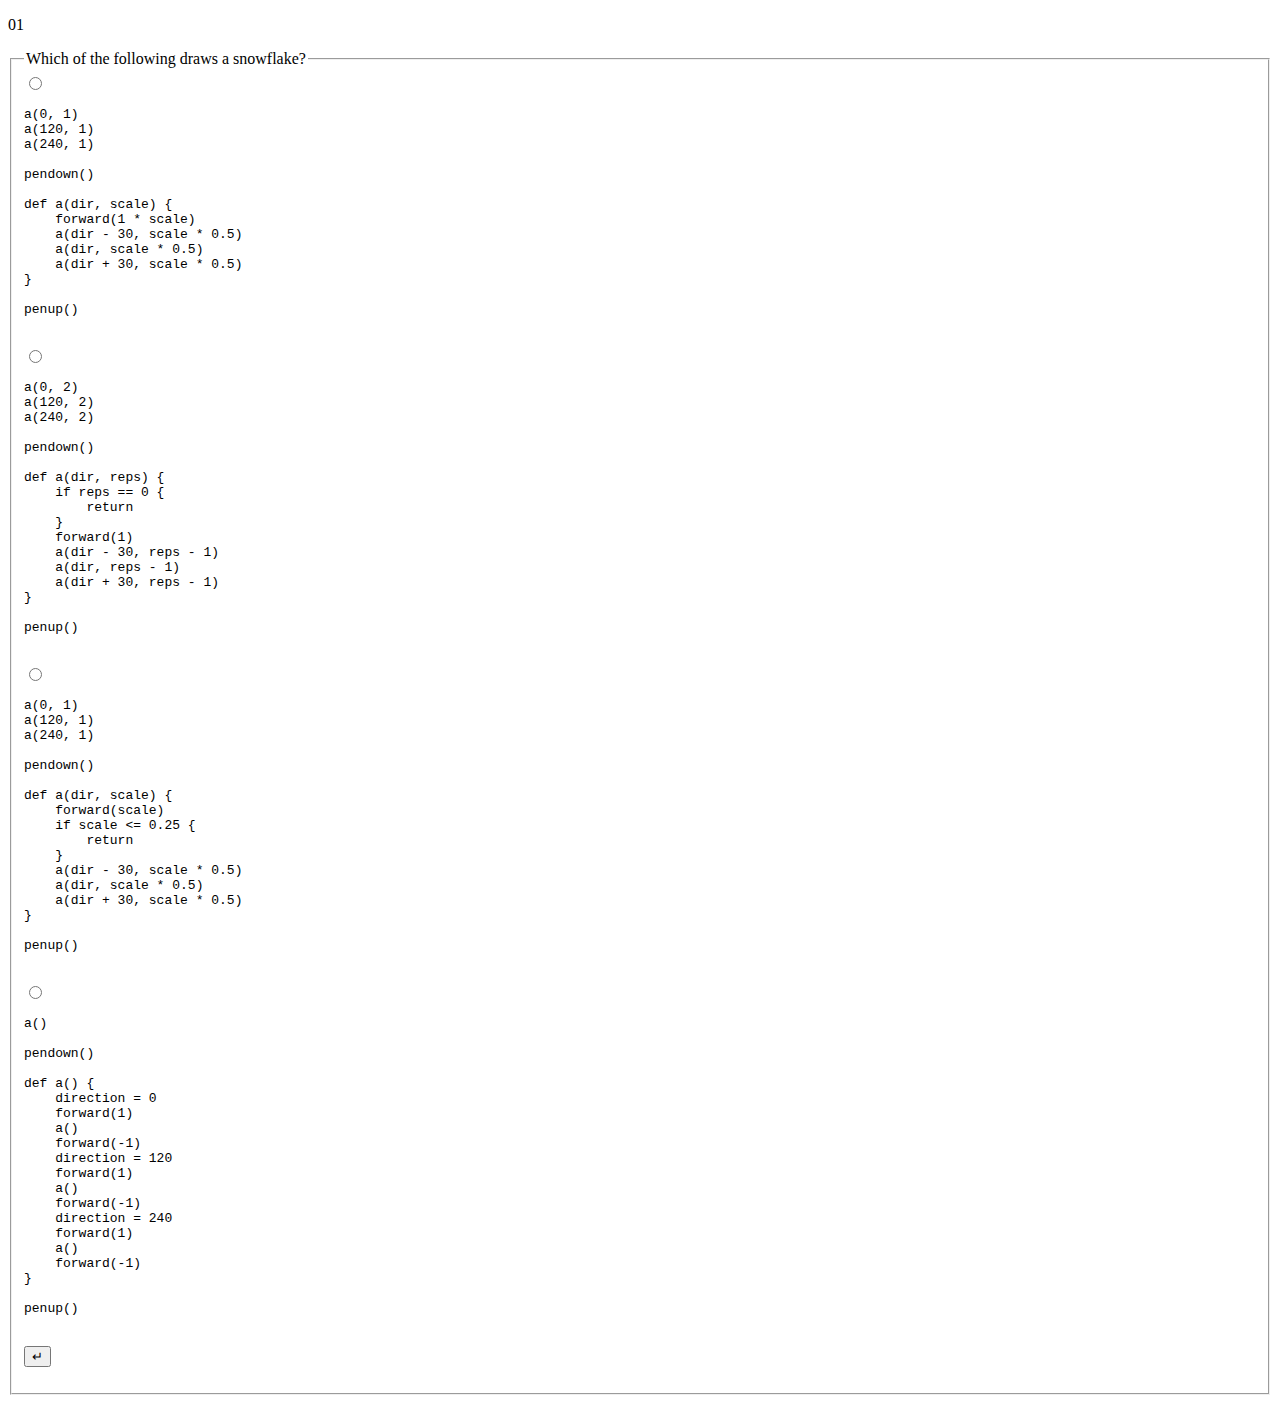
<file: 55ca6286e3e4f4fba5d0448333fa99fc5a404a73riddle1.html>
<!doctype html>
<html lang="en">
  <head>
    <meta charset="UTF-8" />
    <meta
      name="viewport"
      content="width=device-width, initial-scale=1.0"
    />
    <meta http-equiv="X-UA-Compatible" content="ie=edge" />
    <title>Riddle #1</title>
    <link rel="stylesheet" href="./style.css" />
    <link rel="icon" href="./favicon.ico" type="image/x-icon" />
  </head>
  <body>
    <main>
      <div>
        <p>01</p>
        <fieldset>
          <legend>
            Which of the following draws a snowflake?
          </legend>
          <div class="code-option">
            <input type="radio" name="riddle" id="choice1" />
            <pre><code>a(0, 1)
a(120, 1)
a(240, 1)

pendown()

def a(dir, scale) {
    forward(1 * scale)
    a(dir - 30, scale * 0.5)
    a(dir, scale * 0.5)
    a(dir + 30, scale * 0.5)
}

penup()</code></pre>
          </div>
          <div class="code-option">
            <input type="radio" name="riddle" id="choice2" />
            <pre><code>a(0, 2)
a(120, 2)
a(240, 2)

pendown()

def a(dir, reps) {
    if reps == 0 {
        return
    }
    forward(1)
    a(dir - 30, reps - 1)
    a(dir, reps - 1)
    a(dir + 30, reps - 1)
}

penup()</code></pre>
          </div>
          <div class="code-option">
            <input type="radio" name="riddle" id="choice3" />
            <pre><code>a(0, 1)
a(120, 1)
a(240, 1)

pendown()

def a(dir, scale) {
    forward(scale)
    if scale <= 0.25 {
        return
    }
    a(dir - 30, scale * 0.5)
    a(dir, scale * 0.5)
    a(dir + 30, scale * 0.5)
}

penup()</code></pre>
          </div>
          <div class="code-option">
            <input type="radio" name="riddle" id="choice4" />
            <pre><code>a()

pendown()

def a() {
    direction = 0
    forward(1)
    a()
    forward(-1)
    direction = 120
    forward(1)
    a()
    forward(-1)
    direction = 240
    forward(1)
    a()
    forward(-1)
}

penup()</code></pre>
          </div>
          <button
            id="submit"
            onclick='codeSubmit("choice3", "b52791126f96a21a8ba4d511c6f25a1c1eb6dc9eriddle2");'
          >
            ↵
          </button>
          <script src="submit.js"></script>
          <p id="validity"></p>
        </fieldset>
      </div>
    </main>
  </body>
</html>
</file>
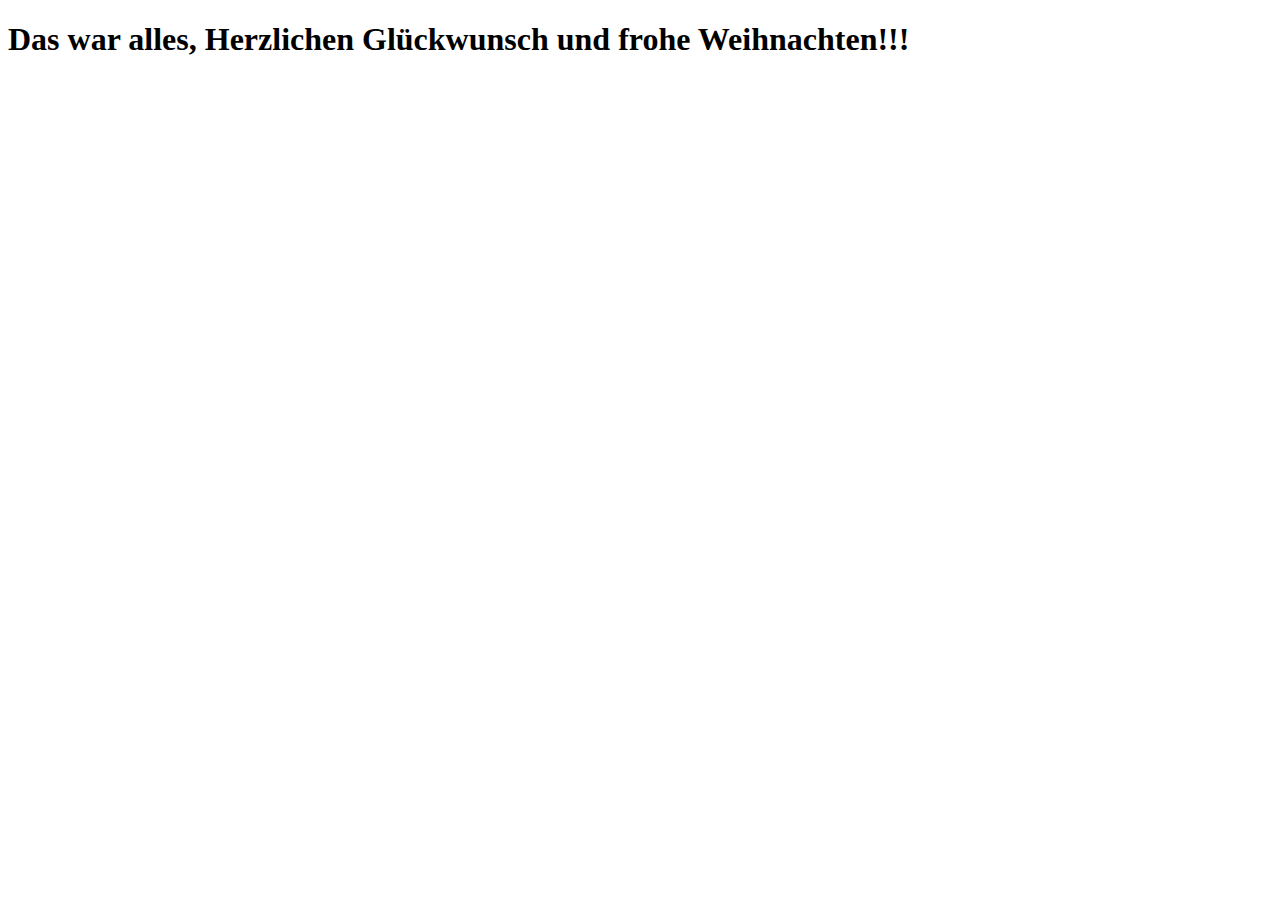
<file: ae531225c62f3d027ebfd7a448d1ac3178ce0d2acompleted.html>
<!doctype html>
<html lang="en">
  <head>
    <meta charset="UTF-8" />
    <meta
      name="viewport"
      content="width=device-width, initial-scale=1.0"
    />
    <meta http-equiv="X-UA-Compatible" content="ie=edge" />
    <title>The End</title>
    <link rel="stylesheet" href="./style.css" />
    <link rel="icon" href="./favicon.ico" type="image/x-icon" />
  </head>
  <body>
    <h1>
      Das war alles, Herzlichen Glückwunsch und frohe
      Weihnachten!!!
    </h1>
  </body>
</html>
</file>
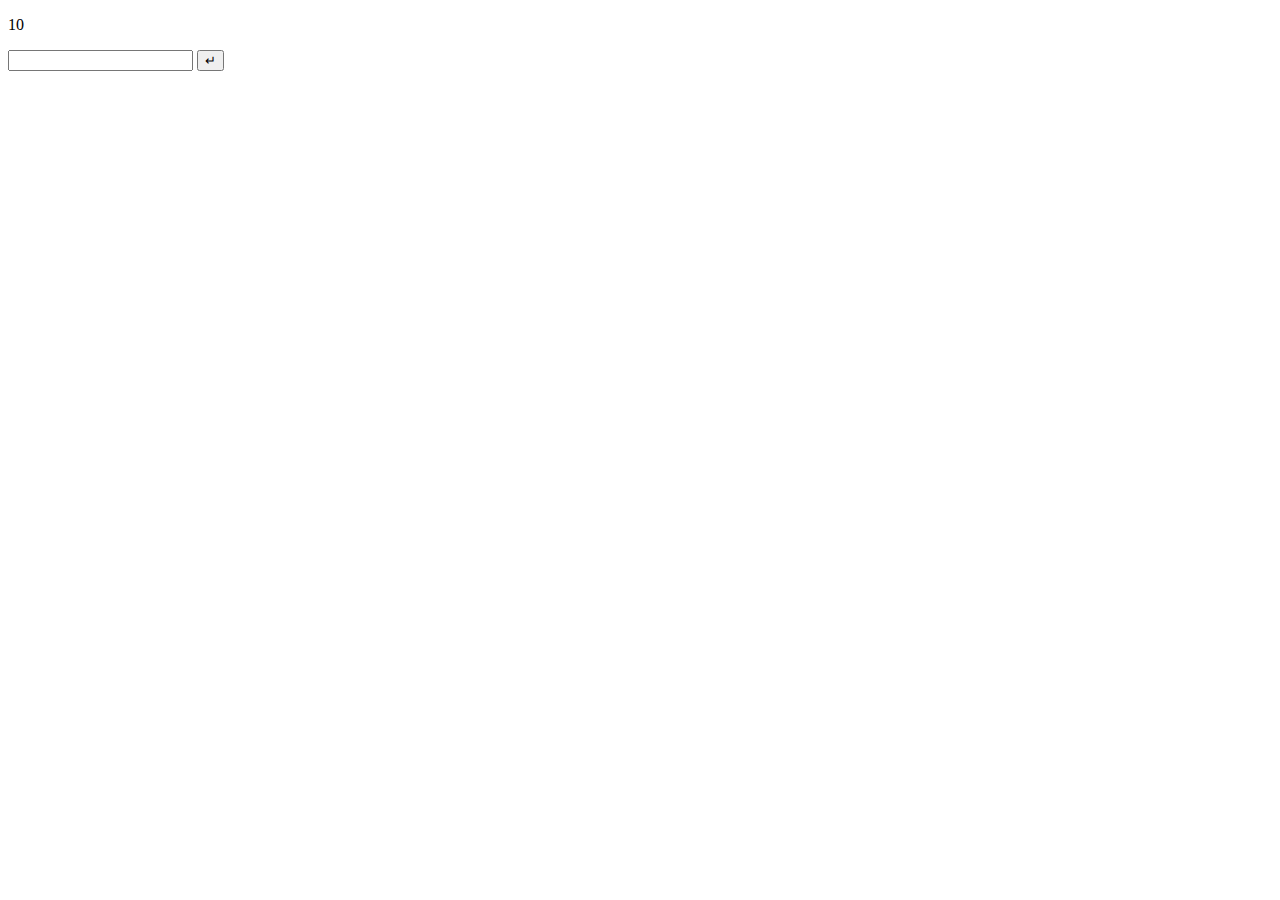
<file: b52791126f96a21a8ba4d511c6f25a1c1eb6dc9eriddle2.html>
<!doctype html>
<html lang="en">
  <head>
    <meta charset="UTF-8" />
    <meta
      name="viewport"
      content="width=device-width, initial-scale=1.0"
    />
    <meta http-equiv="X-UA-Compatible" content="ie=edge" />
    <title>Riddle #2</title>
    <link rel="stylesheet" href="./style.css" />
    <link rel="icon" href="./favicon.ico" type="image/x-icon" />
  </head>
  <body>
    <main>
      <div>
        <p>10</p>
        <input type="text" id="pwd" required />
        <button
          id="submit"
          onclick='submit(110961, "e7d92c4a95b3a51c410766cfd50c8bda37582ederiddle3");'
        >
          ↵
        </button>
        <script src="submit.js"></script>
        <p id="validity"></p>
      </div>
    </main>
  </body>
</html>
</file>
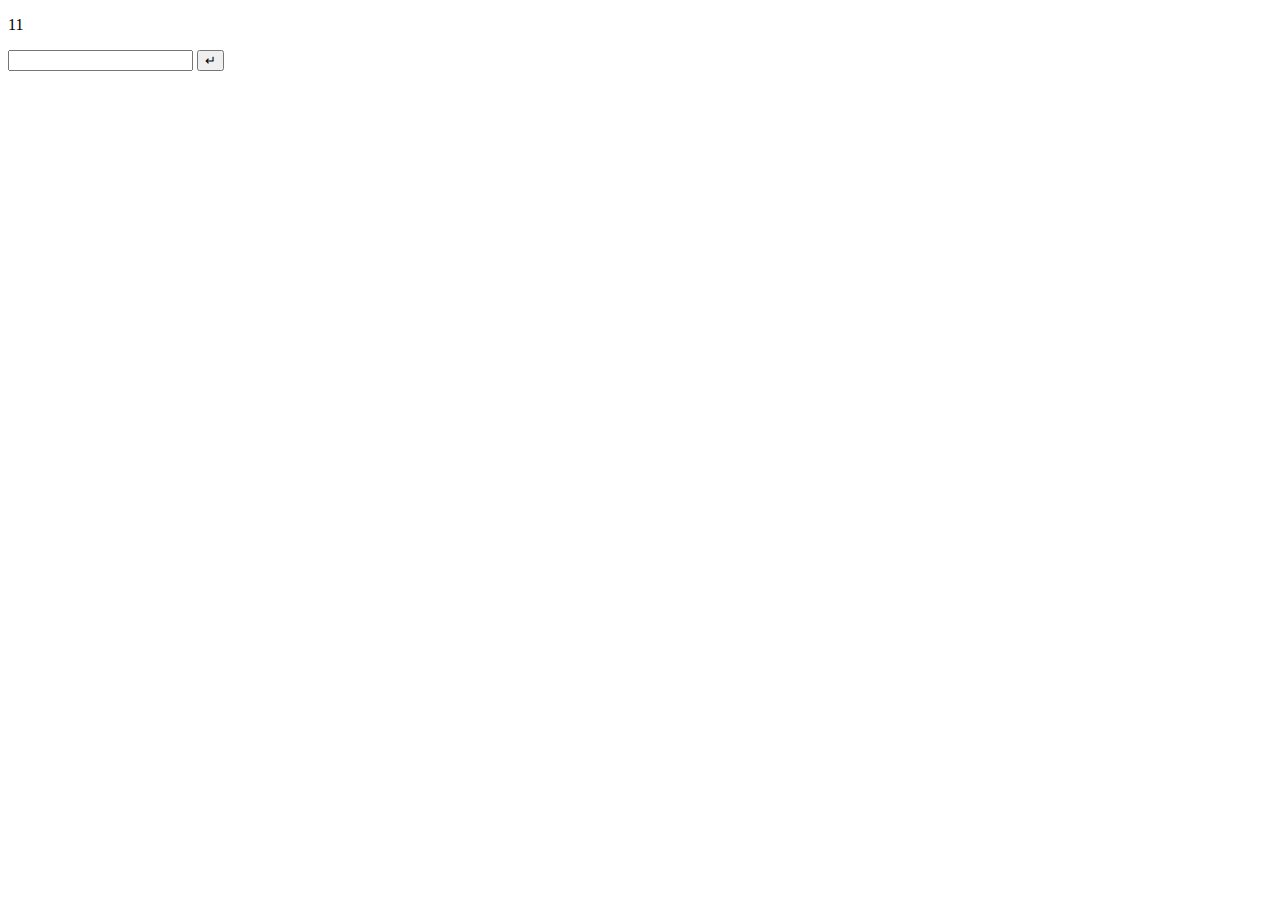
<file: e7d92c4a95b3a51c410766cfd50c8bda37582ederiddle3.html>
<!doctype html>
<html lang="en">
  <head>
    <meta charset="UTF-8" />
    <meta
      name="viewport"
      content="width=device-width, initial-scale=1.0"
    />
    <meta http-equiv="X-UA-Compatible" content="ie=edge" />
    <title>Riddle #3</title>
    <link rel="stylesheet" href="./style.css" />
    <link rel="icon" href="./favicon.ico" type="image/x-icon" />
  </head>
  <body>
    <main>
      <div>
        <p>11</p>
        <input type="text" id="pwd" required />
        <button
          id="submit"
          onclick='submit(-1407612381, "ae531225c62f3d027ebfd7a448d1ac3178ce0d2acompleted", "Tip: Greek Goddess");'
        >
          ↵
        </button>
        <script src="submit.js"></script>
        <p id="validity"></p>
      </div>
    </main>
  </body>
</html>
</file>
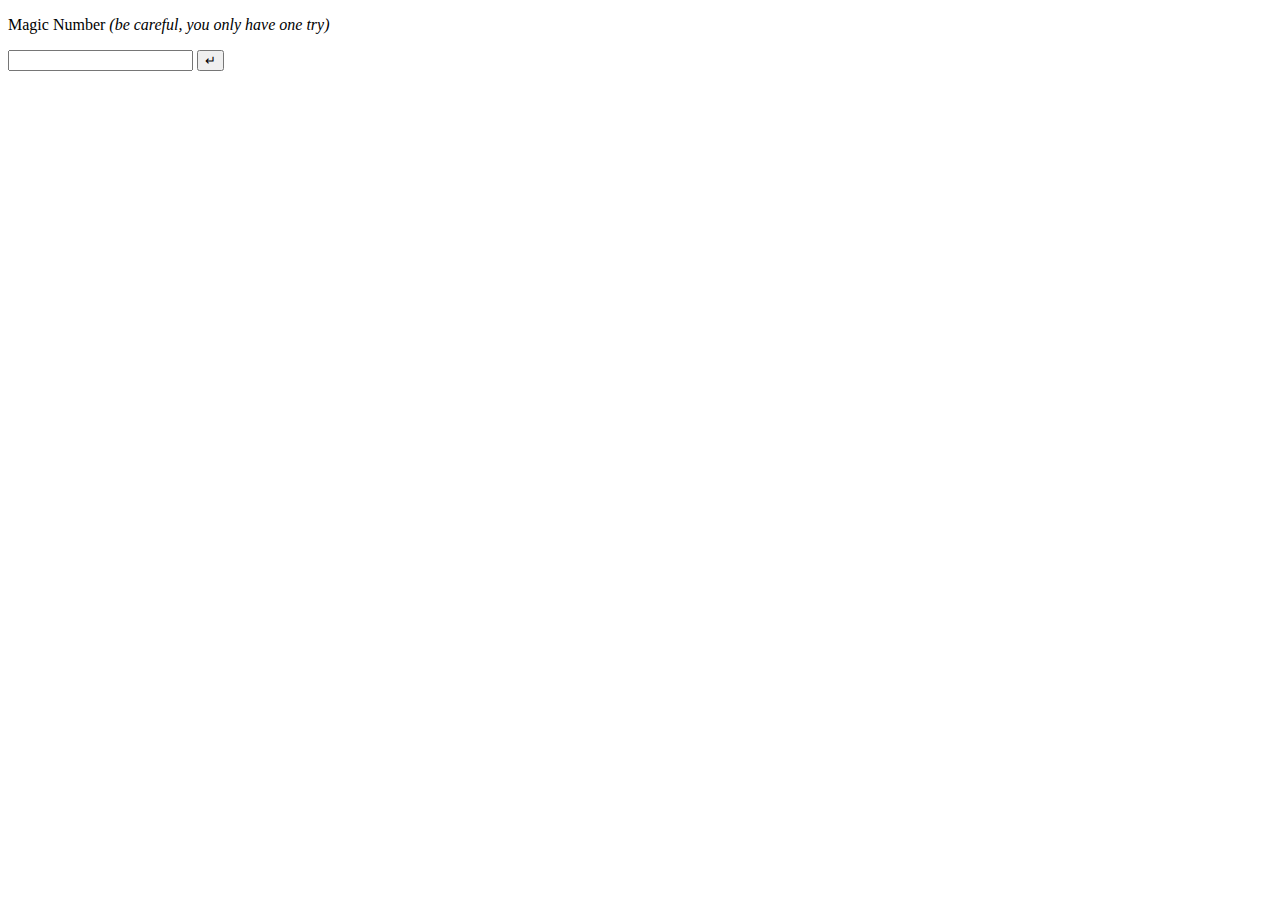
<file: entry.html>
<!doctype html>
<html lang="en">
  <head>
    <meta charset="UTF-8" />
    <meta
      name="viewport"
      content="width=device-width, initial-scale=1.0"
    />
    <meta http-equiv="X-UA-Compatible" content="ie=edge" />
    <title>Riddle #1</title>
    <link rel="stylesheet" href="./style.css" />
    <link rel="icon" href="./favicon.ico" type="image/x-icon" />
  </head>
  <body>
    <main>
      <div>
        <p>Magic Number <i>(be careful, you only have one try)</i></p>
        <input type="text" id="pwd" required maxlength="1" inputmode="numeric" pattern="\d*"/>
        <button id="submit" onclick='submit(55, "riddle1", "Okay, maybe you do have more than one try");'>↵</button>
        <script src="submit.js"></script>
        <p id="validity"></p>
      </div>
    </main>
  </body>
</html>
</file>
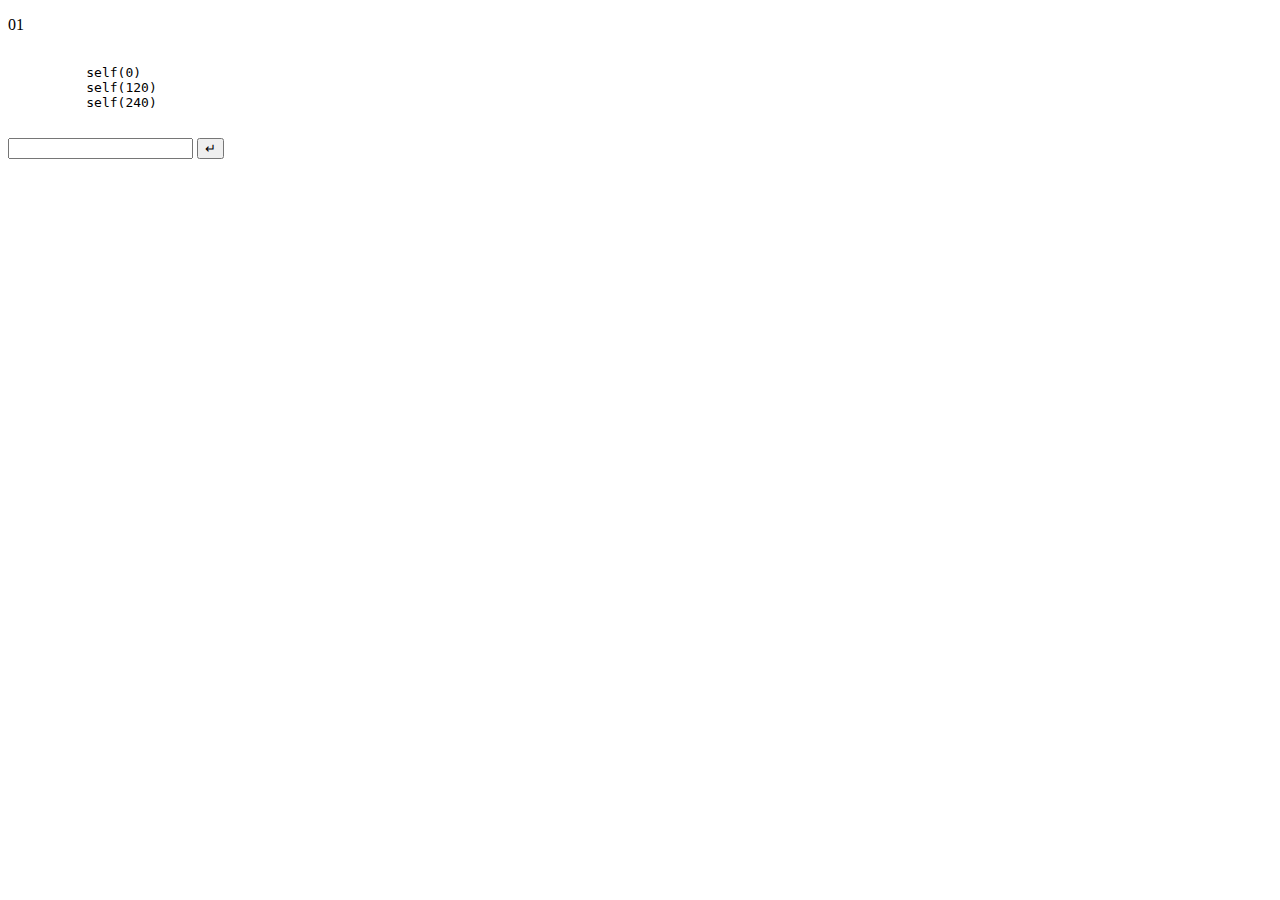
<file: riddle1.html>
<!doctype html>
<html lang="en">
  <head>
    <meta charset="UTF-8" />
    <meta
      name="viewport"
      content="width=device-width, initial-scale=1.0"
    />
    <meta http-equiv="X-UA-Compatible" content="ie=edge" />
    <title>Riddle #1</title>
    <link rel="stylesheet" href="./style.css" />
    <link rel="icon" href="./favicon.ico" type="image/x-icon" />
  </head>
  <body>
    <main>
      <div>
        <p>01</p>
        <pre><code>
          self(0)
          self(120)
          self(240)
        </code></pre>
        <input type="text" id="pwd" required />
        <button id="submit" onclick='submit(55, "riddle3");'>↵</button>
        <script src="submit.js"></script>
        <p id="validity"></p>
      </div>
    </main>
  </body>
</html>
</file>
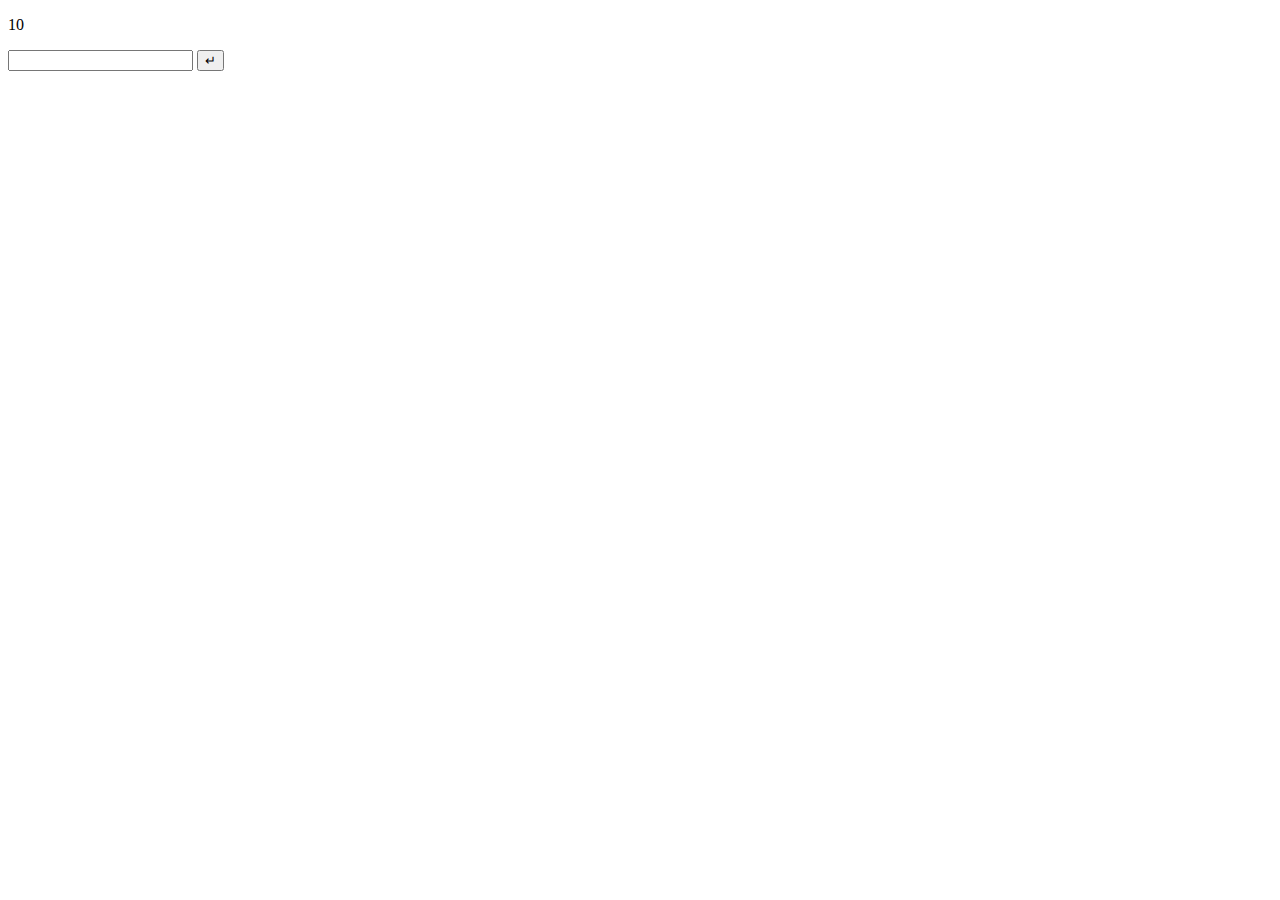
<file: riddle2.html>
<!doctype html>
<html lang="en">
  <head>
    <meta charset="UTF-8" />
    <meta
      name="viewport"
      content="width=device-width, initial-scale=1.0"
    />
    <meta http-equiv="X-UA-Compatible" content="ie=edge" />
    <title>Riddle #2</title>
    <link rel="stylesheet" href="./style.css" />
    <link rel="icon" href="./favicon.ico" type="image/x-icon" />
  </head>
  <body>
    <main>
      <div>
        <p>10</p>
        <input type="text" id="pwd" required />
        <button id="submit" onclick='submit(110961, "riddle3");'>↵</button>
        <script src="submit.js"></script>
        <p id="validity"></p>
      </div>
    </main>
  </body>
</html>
</file>
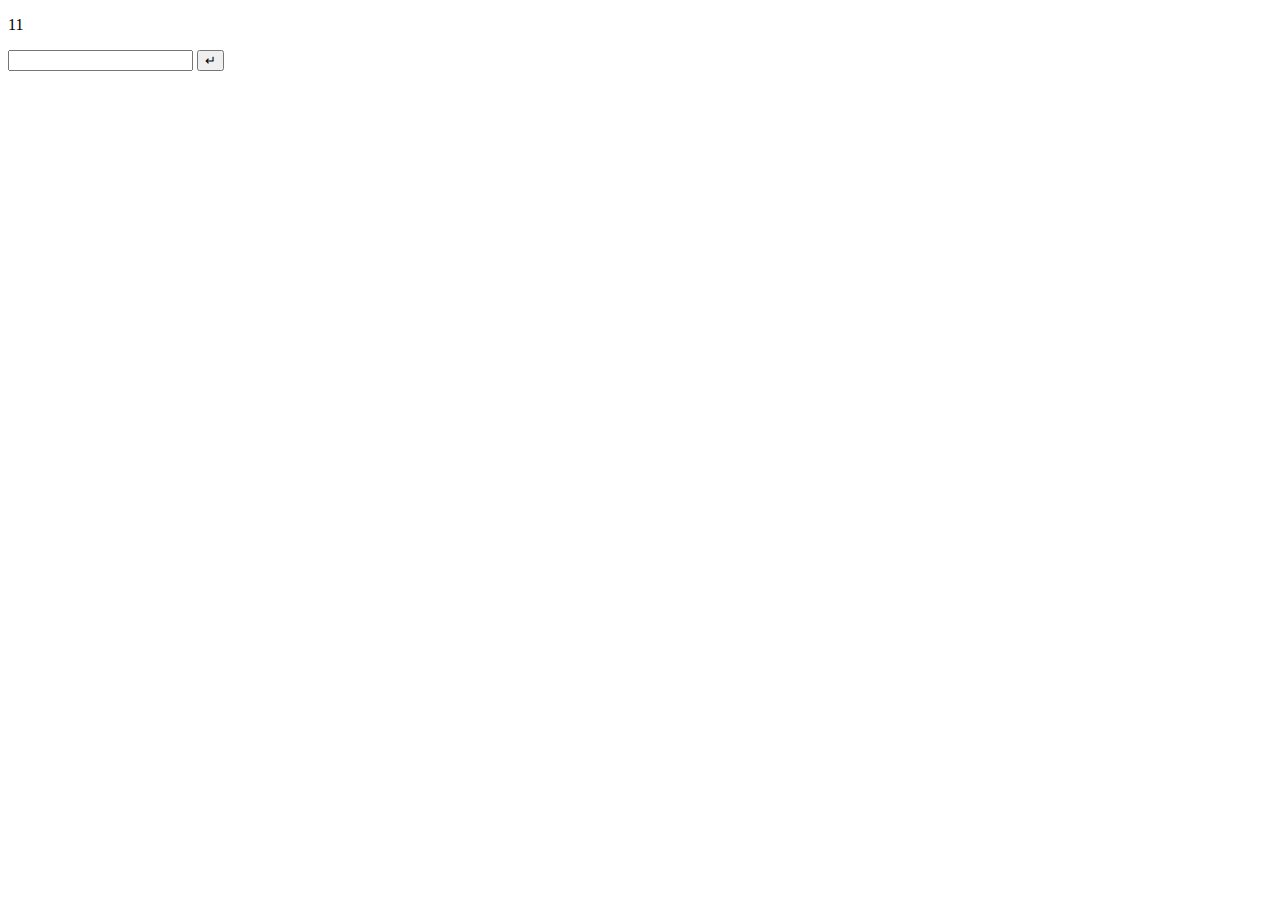
<file: riddle3.html>
<!doctype html>
<html lang="en">
  <head>
    <meta charset="UTF-8" />
    <meta
      name="viewport"
      content="width=device-width, initial-scale=1.0"
    />
    <meta http-equiv="X-UA-Compatible" content="ie=edge" />
    <title>Riddle #3</title>
    <link rel="stylesheet" href="./style.css" />
    <link rel="icon" href="./favicon.ico" type="image/x-icon" />
  </head>
  <body>
    <main>
      <div>
        <p>11</p>
        <input type="text" id="pwd" required />
        <button id="submit" onclick='submit(-1407612381, "riddle4");'>↵</button>
        <script src="submit.js"></script>
        <p id="validity"></p>
      </div>
    </main>
  </body>
</html>
</file>
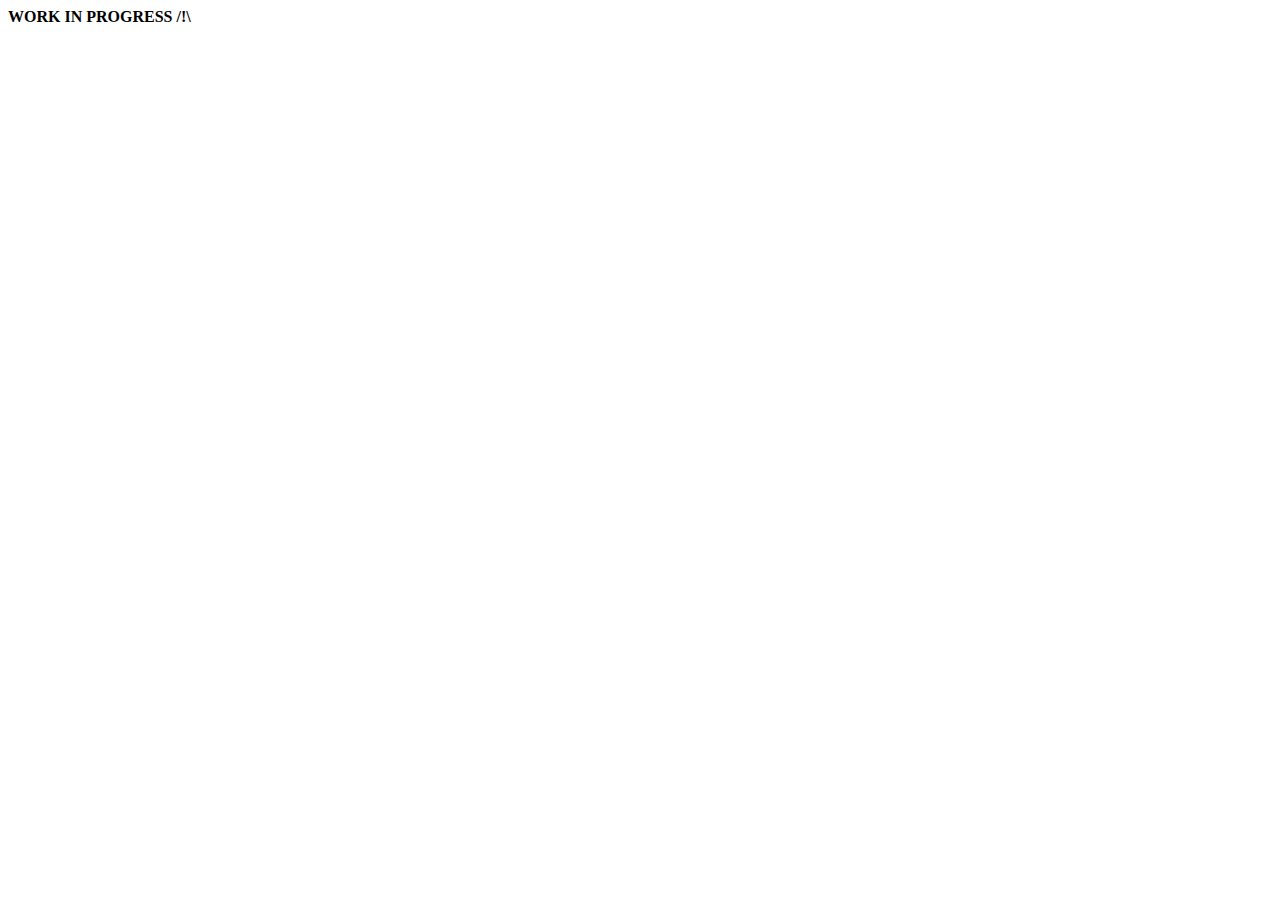
<file: wip.html>
<!doctype html>
<html lang="en">
  <head>
    <meta charset="UTF-8" />
    <meta
      name="viewport"
      content="width=device-width, initial-scale=1.0"
    />
    <meta http-equiv="X-UA-Compatible" content="ie=edge" />
    <title>Riddle Game</title>
    <link rel="stylesheet" href="./style.css" />
    <link rel="icon" href="./favicon.ico" type="image/x-icon" />
  </head>
  <body>
    <main>
      <div>
        <b>WORK IN PROGRESS /!\</b>
      </div>
    </main>
  </body>
</html>
</file>
<file: style.css>
div {
  margin-bottom: 30px;
  position: relative;
}
</file>
